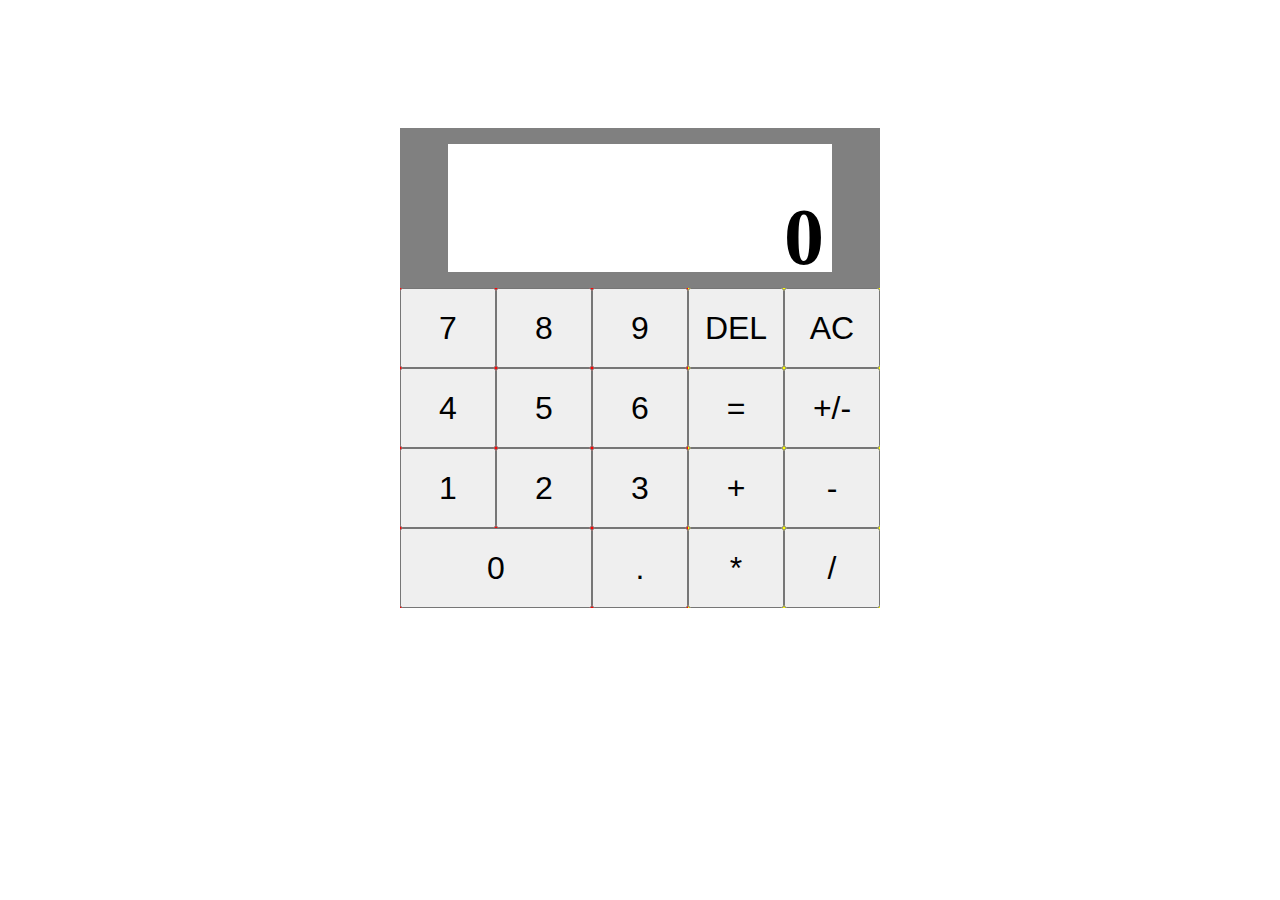
<file: index.html>
<!DOCTYPE html>
<html lang="en">
<head>
    <meta charset="UTF-8">
    <meta http-equiv="X-UA-Compatible" content="IE=edge">
    <meta name="viewport" content="width=device-width, initial-scale=1.0">
    <title>Calculator.JS</title>
    <link rel="stylesheet" href="style/main.css">
</head>
<body>
    <main class="calculator">
        <div class="values-container">
            <button class="nine">9</button>
            <button class="eight">8</button>
            <button class="seven">7</button>
            <button class="six">6</button>
            <button class="five">5</button>
            <button class="four">4</button>
            <button class="three">3</button>
            <button class="two">2</button>
            <button class="one">1</button>
            <button class="decimal-point">.</button>
            <button class="zero">0</button>
        </div>
        <div class="operators-container">
            <button class="DEL">DEL</button>
            <button class="AC">AC</button>
            <button class="equals">=</button>
            <button class="+/-">+/-</button>
            <button class="add">+</button>
            <button class="subtract">-</button>
            <button class="multiply">*</button>
            <button class="divide">/</button>

        </div>
        <div class="display-container">
            <div class="display">
                <h1 class = "display-value">69</h1>
            </div>

        </div>
    </main>
    <script src="script/index.js"></script>
</body>
</html>
</file>
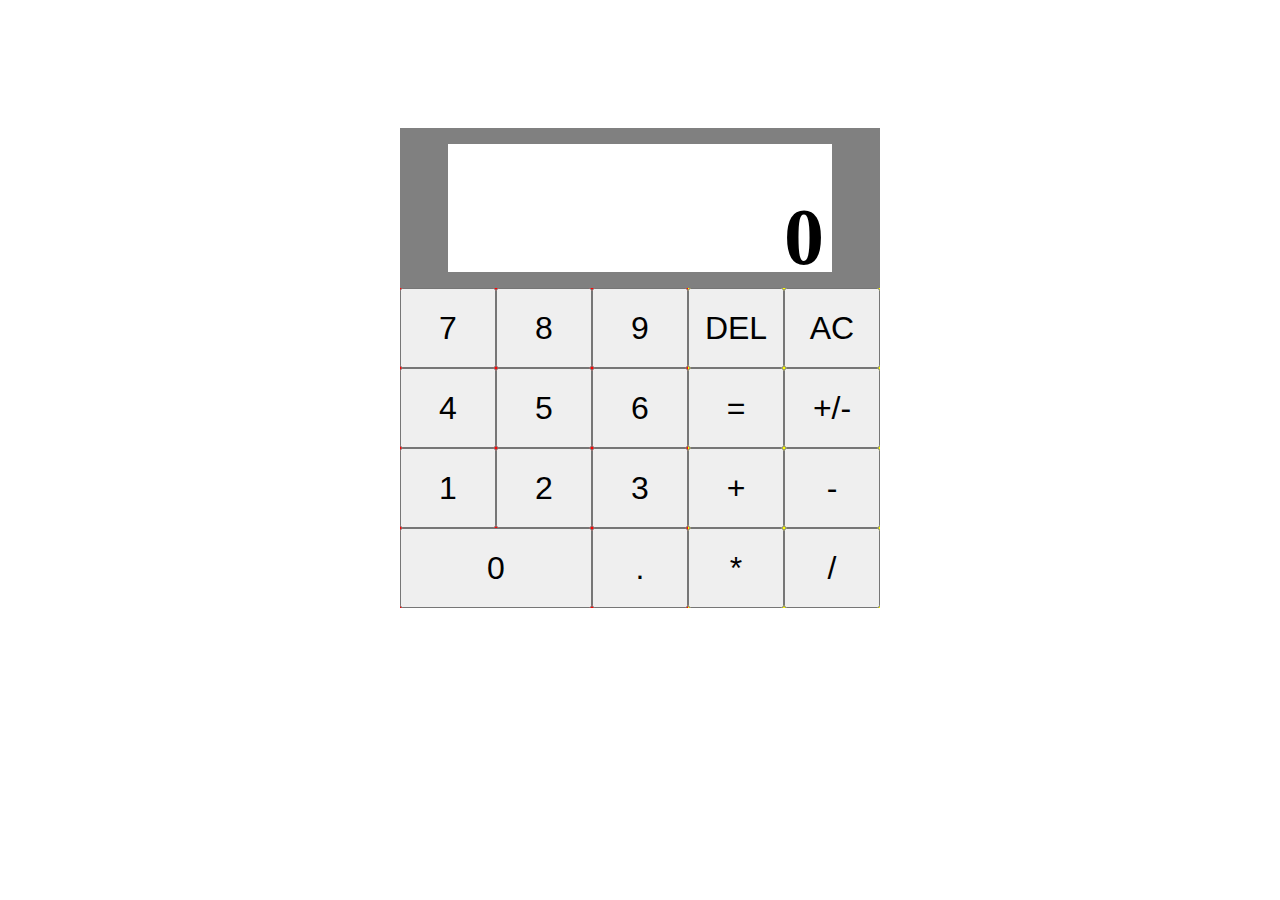
<file: html/index.html>
<!DOCTYPE html>
<html lang="en">
<head>
    <meta charset="UTF-8">
    <meta http-equiv="X-UA-Compatible" content="IE=edge">
    <meta name="viewport" content="width=device-width, initial-scale=1.0">
    <title>Calculator.JS</title>
    <link rel="stylesheet" href="../style/main.css">
</head>
<body>
    <main class="calculator">
        <div class="values-container">
            <button class="nine">9</button>
            <button class="eight">8</button>
            <button class="seven">7</button>
            <button class="six">6</button>
            <button class="five">5</button>
            <button class="four">4</button>
            <button class="three">3</button>
            <button class="two">2</button>
            <button class="one">1</button>
            <button class="decimal-point">.</button>
            <button class="zero">0</button>
        </div>
        <div class="operators-container">
            <button class="DEL">DEL</button>
            <button class="AC">AC</button>
            <button class="equals">=</button>
            <button class="+/-">+/-</button>
            <button class="add">+</button>
            <button class="subtract">-</button>
            <button class="multiply">*</button>
            <button class="divide">/</button>

        </div>
        <div class="display-container">
            <div class="display">
                <h1 class = "display-value">69</h1>
            </div>

        </div>
    </main>
    <script src="../script/index.js"></script>
</body>
</html>
</file>
<file: style/main.css>
body {
    box-sizing: border-box;
}

.calculator {
    width: 30rem;
    background-color: gray;
    height: 30rem;
    margin: 8rem auto;
    display: grid;
    grid-template-columns: [left]18rem [right]12rem;
    grid-template-rows: [display]10rem [buttons]20rem;
}

.display-container {
    width: 30rem;
    height: 10rem;
    background-color: gray;
}

.display {
    width: 24rem;
    height: 8rem;
    background-color: white;
    margin: 1rem auto;
}

.display h1 {
    margin: 0 .5rem;
    margin-top: 3rem;
    padding: 0;
    font-size: 5rem;
    float: right;
}

.values-container {
    width: 18rem;
    height: 20rem;
    background-color: red;
    display: flex;
    flex-direction: row-reverse;
    justify-content: center;
    align-items: center;
    flex-wrap: wrap;
    grid-row-start: buttons;
}

.operators-container {
    background-color: yellow;
    display: flex;
    flex-wrap: wrap;
    flex-direction: row;
    justify-content: flex-end;
    align-items: flex-end;
    height: 20rem;
    width: 12rem;
    grid-row-start: buttons;
}

button {
    width: 6rem;
    height: 5rem;
    font-size: 2rem;
    margin: 0;
}

.zero {
    width: 12rem;
}
</file>
